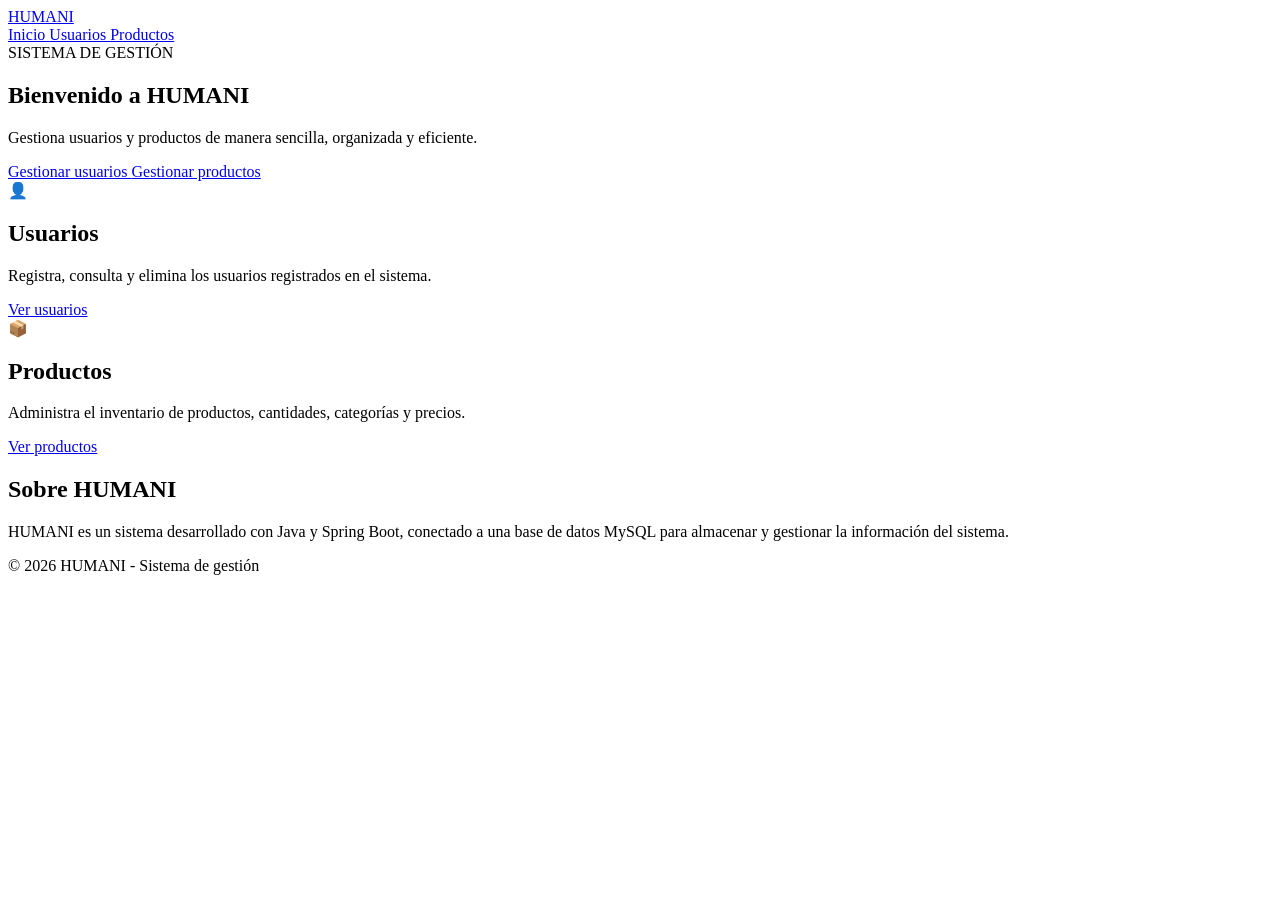
<file: src/main/resources/templates/index.html>
<!DOCTYPE html>
<html lang="es" xmlns:th="http://www.thymeleaf.org">

<head>
    <meta charset="UTF-8">
    <meta name="viewport" content="width=device-width, initial-scale=1.0">

    <title>HUMANI | Sistema de gestión</title>

    <link rel="stylesheet" th:href="@{/css/estilos.css}">
</head>

<body>

<header class="barra-navegacion">

    <div class="contenedor barra-contenido">

        <a href="/" class="logo">
            HUMANI
        </a>

        <nav>

            <a href="/" class="enlace-nav">
                Inicio
            </a>

            <a href="/usuarios" class="enlace-nav">
                Usuarios
            </a>

            <a href="/productos" class="enlace-nav">
                Productos
            </a>

        </nav>

    </div>

</header>


<main class="contenedor">

    <section class="hero">

        <div class="hero-contenido">

            <span class="etiqueta">
                SISTEMA DE GESTIÓN
            </span>

            <h1>
                Bienvenido a <strong>HUMANI</strong>
            </h1>

            <p>
                Gestiona usuarios y productos de manera
                sencilla, organizada y eficiente.
            </p>

            <div class="botones">

                <a href="/usuarios" class="boton boton-principal">
                    Gestionar usuarios
                </a>

                <a href="/productos" class="boton boton-secundario">
                    Gestionar productos
                </a>

            </div>

        </div>

    </section>


    <section class="tarjetas">

        <div class="tarjeta">

            <div class="icono">
                👤
            </div>

            <h2>
                Usuarios
            </h2>

            <p>
                Registra, consulta y elimina los usuarios
                registrados en el sistema.
            </p>

            <a href="/usuarios" class="boton boton-principal">
                Ver usuarios
            </a>

        </div>


        <div class="tarjeta">

            <div class="icono">
                📦
            </div>

            <h2>
                Productos
            </h2>

            <p>
                Administra el inventario de productos,
                cantidades, categorías y precios.
            </p>

            <a href="/productos" class="boton boton-principal">
                Ver productos
            </a>

        </div>

    </section>


    <section class="informacion">

        <h2>
            Sobre HUMANI
        </h2>

        <p>
            HUMANI es un sistema desarrollado con
            Java y Spring Boot, conectado a una base
            de datos MySQL para almacenar y gestionar
            la información del sistema.
        </p>

    </section>

</main>


<footer>

    <p>
        © 2026 HUMANI - Sistema de gestión
    </p>

</footer>

</body>

</html>
</file>
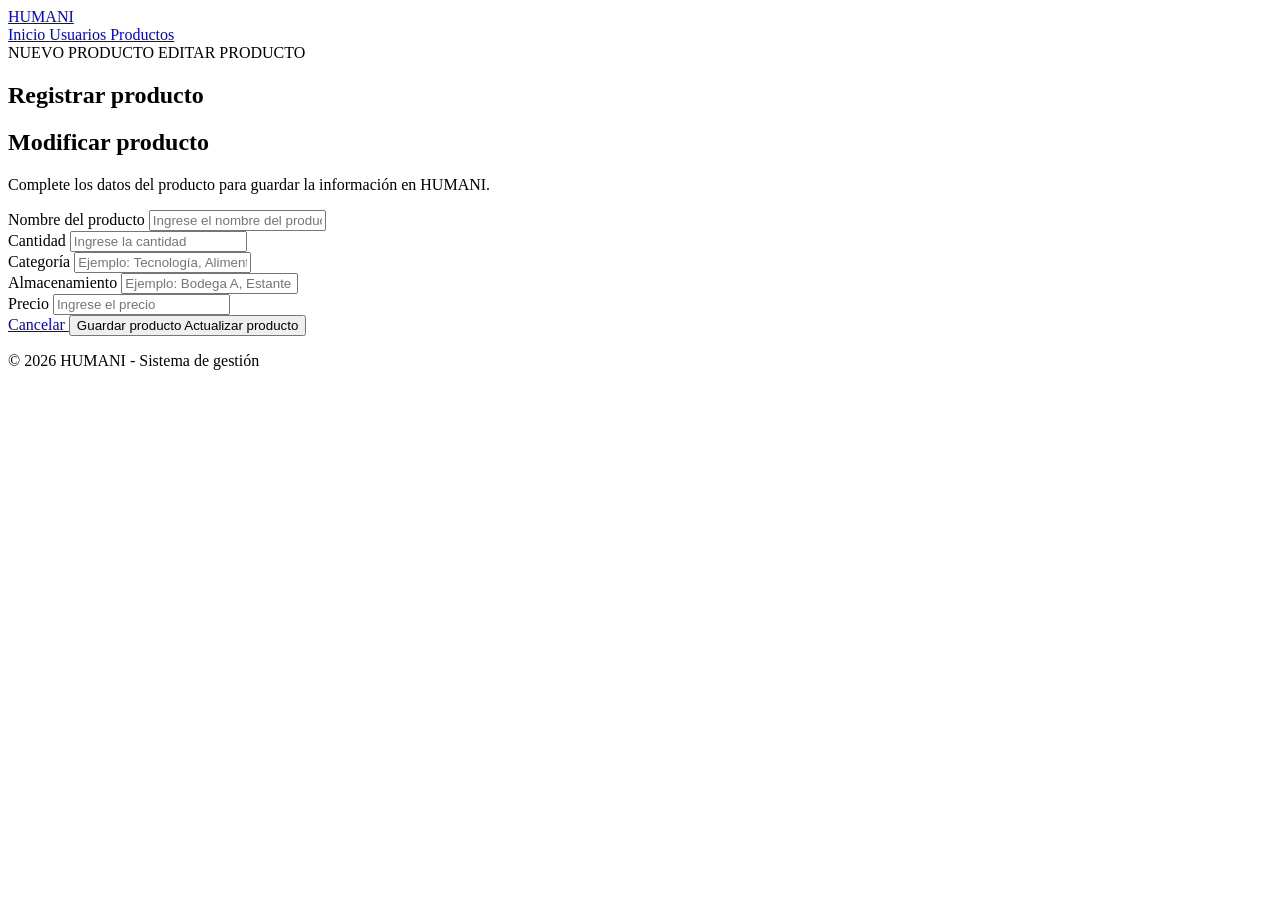
<file: src/main/resources/templates/producto-form.html>
<!DOCTYPE html>
<html lang="es" xmlns:th="http://www.thymeleaf.org">

<head>

    <meta charset="UTF-8">
    <meta name="viewport" content="width=device-width, initial-scale=1.0">

    <title>HUMANI | Producto</title>

    <link rel="stylesheet" th:href="@{/css/estilos.css}">

</head>

<body>

<header class="barra-navegacion">

    <div class="contenedor barra-contenido">

        <a href="/" class="logo">
            HUMANI
        </a>

        <nav>

            <a href="/" class="enlace-nav">
                Inicio
            </a>

            <a href="/usuarios" class="enlace-nav">
                Usuarios
            </a>

            <a href="/productos" class="enlace-nav activo">
                Productos
            </a>

        </nav>

    </div>

</header>


<main class="contenedor">

    <section class="formulario-seccion">

        <div class="formulario-cabecera">

            <span class="etiqueta"
                  th:if="${producto.id == null}">
                NUEVO PRODUCTO
            </span>

            <span class="etiqueta"
                  th:if="${producto.id != null}">
                EDITAR PRODUCTO
            </span>

            <h1
                    th:if="${producto.id == null}">
                Registrar producto
            </h1>

            <h1
                    th:if="${producto.id != null}">
                Modificar producto
            </h1>

            <p>
                Complete los datos del producto
                para guardar la información en HUMANI.
            </p>

        </div>


        <form
                th:action="@{/productos/guardar}"
                th:object="${producto}"
                method="post"
                class="formulario">

            <!-- ID del producto cuando se está editando -->
            <input
                    type="hidden"
                    th:field="*{id}">


            <div class="campo">

                <label for="nombre">
                    Nombre del producto
                </label>

                <input
                        type="text"
                        id="nombre"
                        th:field="*{nombre}"
                        placeholder="Ingrese el nombre del producto"
                        required>

            </div>


            <div class="campo">

                <label for="cantidad">
                    Cantidad
                </label>

                <input
                        type="number"
                        id="cantidad"
                        th:field="*{cantidad}"
                        min="0"
                        placeholder="Ingrese la cantidad"
                        required>

            </div>


            <div class="campo">

                <label for="categoria">
                    Categoría
                </label>

                <input
                        type="text"
                        id="categoria"
                        th:field="*{categoria}"
                        placeholder="Ejemplo: Tecnología, Alimentos..."
                        required>

            </div>


            <div class="campo">

                <label for="almacenamiento">
                    Almacenamiento
                </label>

                <input
                        type="text"
                        id="almacenamiento"
                        th:field="*{almacenamiento}"
                        placeholder="Ejemplo: Bodega A, Estante 2..."
                        required>

            </div>


            <div class="campo">

                <label for="precio">
                    Precio
                </label>

                <input
                        type="number"
                        id="precio"
                        th:field="*{precio}"
                        min="0"
                        step="0.01"
                        placeholder="Ingrese el precio"
                        required>

            </div>


            <div class="formulario-botones">

                <a
                        href="/productos"
                        class="boton boton-secundario">

                    Cancelar

                </a>

                <button
                        type="submit"
                        class="boton boton-principal">

                    <span th:if="${producto.id == null}">
                        Guardar producto
                    </span>

                    <span th:if="${producto.id != null}">
                        Actualizar producto
                    </span>

                </button>

            </div>

        </form>

    </section>

</main>


<footer>

    <p>
        © 2026 HUMANI - Sistema de gestión
    </p>

</footer>

</body>

</html>
</file>
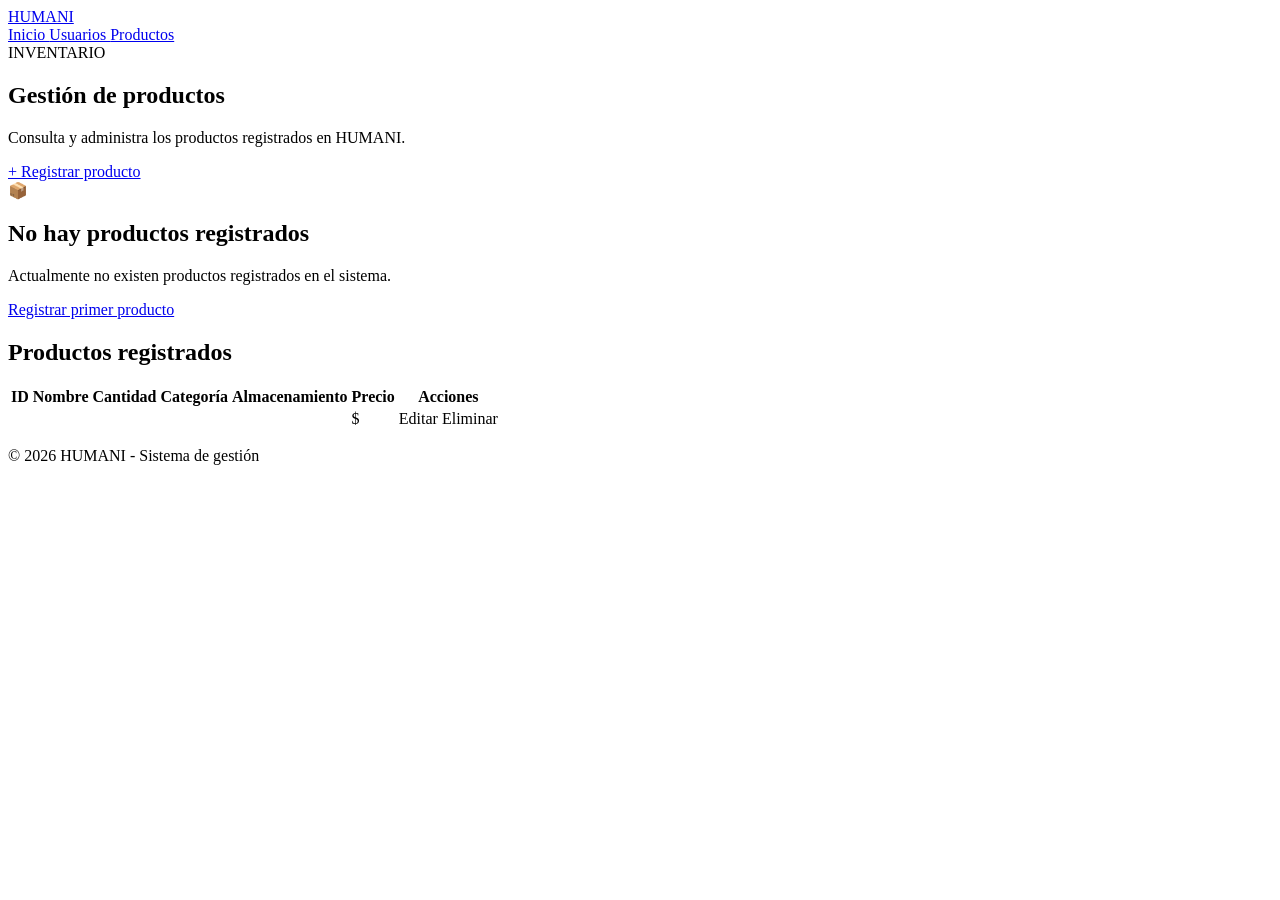
<file: src/main/resources/templates/productos.html>
<!DOCTYPE html>
<html lang="es" xmlns:th="http://www.thymeleaf.org">

<head>

    <meta charset="UTF-8">
    <meta name="viewport" content="width=device-width, initial-scale=1.0">

    <title>HUMANI | Productos</title>

    <link rel="stylesheet" th:href="@{/css/estilos.css}">

</head>

<body>

<header class="barra-navegacion">

    <div class="contenedor barra-contenido">

        <a href="/" class="logo">
            HUMANI
        </a>

        <nav>

            <a href="/" class="enlace-nav">
                Inicio
            </a>

            <a href="/usuarios" class="enlace-nav">
                Usuarios
            </a>

            <a href="/productos" class="enlace-nav activo">
                Productos
            </a>

        </nav>

    </div>

</header>


<main class="contenedor">

    <section class="pagina-cabecera">

        <div>

            <span class="etiqueta">
                INVENTARIO
            </span>

            <h1>
                Gestión de productos
            </h1>

            <p>
                Consulta y administra los productos
                registrados en HUMANI.
            </p>

        </div>

        <a href="/productos/nuevo"
           class="boton boton-principal">

            + Registrar producto

        </a>

    </section>


    <section class="tabla-contenedor">

        <div th:if="${#lists.isEmpty(productos)}"
             class="mensaje-vacio">

            <div class="icono-grande">
                📦
            </div>

            <h2>
                No hay productos registrados
            </h2>

            <p>
                Actualmente no existen productos
                registrados en el sistema.
            </p>

            <a href="/productos/nuevo"
               class="boton boton-principal">

                Registrar primer producto

            </a>

        </div>


        <div th:unless="${#lists.isEmpty(productos)}">

            <div class="tabla-cabecera">

                <h2>
                    Productos registrados
                </h2>

                <span class="contador"
                      th:text="${#lists.size(productos)} + ' producto(s)'">
                </span>

            </div>


            <div class="tabla-responsive">

                <table>

                    <thead>

                    <tr>

                        <th>ID</th>

                        <th>Nombre</th>

                        <th>Cantidad</th>

                        <th>Categoría</th>

                        <th>Almacenamiento</th>

                        <th>Precio</th>

                        <th>Acciones</th>

                    </tr>

                    </thead>


                    <tbody>

                    <tr th:each="producto : ${productos}">

                        <td
                                th:text="${producto.id}">
                        </td>

                        <td
                                th:text="${producto.nombre}">
                        </td>

                        <td
                                th:text="${producto.cantidad}">
                        </td>

                        <td
                                th:text="${producto.categoria}">
                        </td>

                        <td
                                th:text="${producto.almacenamiento}">
                        </td>

                        <td>

                            $
                            <span
                                    th:text="${producto.precio}">
                            </span>

                        </td>

                        <td class="acciones">

                            <a
                                    th:href="@{/productos/editar/{id}(id=${producto.id})}"
                                    class="boton boton-editar">

                                Editar

                            </a>

                            <a
                                    th:href="@{/productos/eliminar/{id}(id=${producto.id})}"
                                    class="boton boton-eliminar"
                                    onclick="return confirm('¿Está seguro de eliminar este producto?');">

                                Eliminar

                            </a>

                        </td>

                    </tr>

                    </tbody>

                </table>

            </div>

        </div>

    </section>

</main>


<footer>

    <p>
        © 2026 HUMANI - Sistema de gestión
    </p>

</footer>

</body>

</html>
</file>
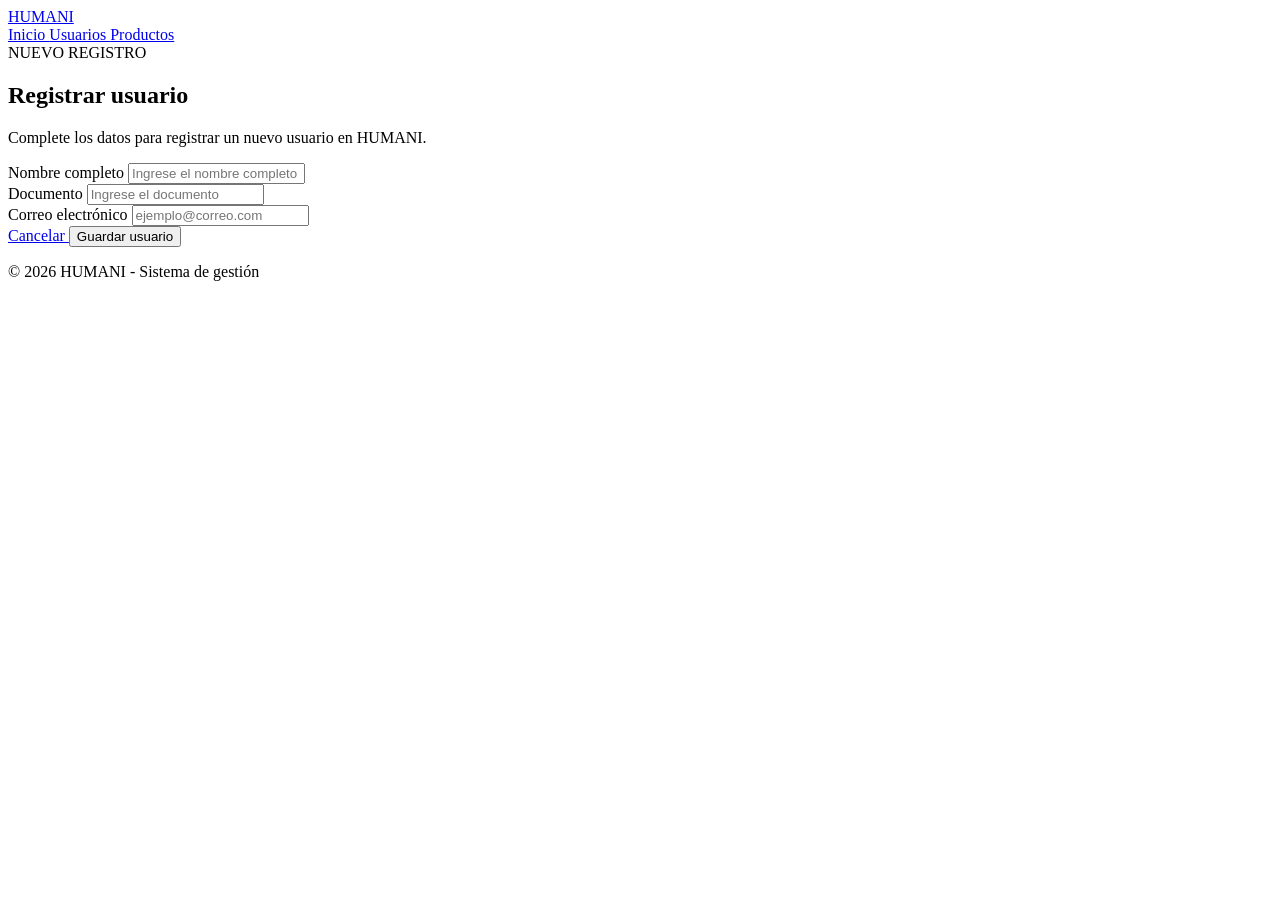
<file: src/main/resources/templates/usuario-form.html>
<!DOCTYPE html>
<html lang="es" xmlns:th="http://www.thymeleaf.org">

<head>

    <meta charset="UTF-8">
    <meta name="viewport" content="width=device-width, initial-scale=1.0">

    <title>HUMANI | Registrar usuario</title>

    <link rel="stylesheet" th:href="@{/css/estilos.css}">

</head>

<body>

<header class="barra-navegacion">

    <div class="contenedor barra-contenido">

        <a href="/" class="logo">
            HUMANI
        </a>

        <nav>

            <a href="/" class="enlace-nav">
                Inicio
            </a>

            <a href="/usuarios" class="enlace-nav activo">
                Usuarios
            </a>

            <a href="/productos" class="enlace-nav">
                Productos
            </a>

        </nav>

    </div>

</header>


<main class="contenedor">

    <section class="formulario-seccion">

        <div class="formulario-cabecera">

            <span class="etiqueta">
                NUEVO REGISTRO
            </span>

            <h1>
                Registrar usuario
            </h1>

            <p>
                Complete los datos para registrar un
                nuevo usuario en HUMANI.
            </p>

        </div>


        <form th:action="@{/usuarios/guardar}"
              th:object="${usuario}"
              method="post"
              class="formulario">


            <div class="campo">

                <label for="nombre">
                    Nombre completo
                </label>

                <input
                        type="text"
                        id="nombre"
                        th:field="*{nombre}"
                        placeholder="Ingrese el nombre completo"
                        required>

            </div>


            <div class="campo">

                <label for="documento">
                    Documento
                </label>

                <input
                        type="text"
                        id="documento"
                        th:field="*{documento}"
                        placeholder="Ingrese el documento"
                        required>

            </div>


            <div class="campo">

                <label for="correo">
                    Correo electrónico
                </label>

                <input
                        type="email"
                        id="correo"
                        th:field="*{correo}"
                        placeholder="ejemplo@correo.com"
                        required>

            </div>


            <div class="formulario-botones">

                <a href="/usuarios"
                   class="boton boton-secundario">

                    Cancelar

                </a>

                <button
                        type="submit"
                        class="boton boton-principal">

                    Guardar usuario

                </button>

            </div>

        </form>

    </section>

</main>


<footer>

    <p>
        © 2026 HUMANI - Sistema de gestión
    </p>

</footer>

</body>

</html>
</file>
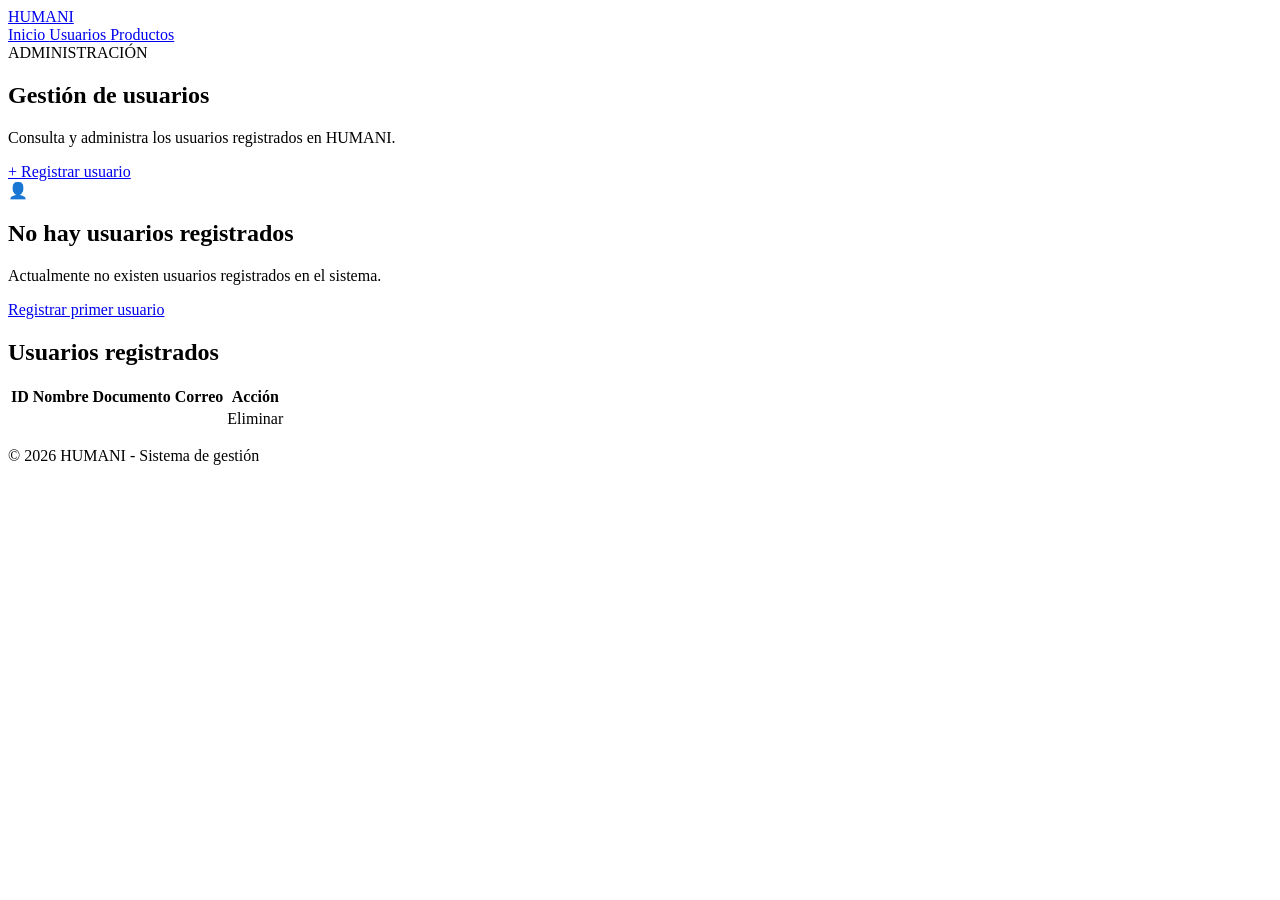
<file: src/main/resources/templates/usuarios.html>
<!DOCTYPE html>
<html lang="es" xmlns:th="http://www.thymeleaf.org">

<head>

    <meta charset="UTF-8">
    <meta name="viewport" content="width=device-width, initial-scale=1.0">

    <title>HUMANI | Usuarios</title>

    <link rel="stylesheet" th:href="@{/css/estilos.css}">

</head>

<body>

<header class="barra-navegacion">

    <div class="contenedor barra-contenido">

        <a href="/" class="logo">
            HUMANI
        </a>

        <nav>

            <a href="/" class="enlace-nav">
                Inicio
            </a>

            <a href="/usuarios" class="enlace-nav activo">
                Usuarios
            </a>

            <a href="/productos" class="enlace-nav">
                Productos
            </a>

        </nav>

    </div>

</header>


<main class="contenedor">

    <section class="pagina-cabecera">

        <div>

            <span class="etiqueta">
                ADMINISTRACIÓN
            </span>

            <h1>
                Gestión de usuarios
            </h1>

            <p>
                Consulta y administra los usuarios
                registrados en HUMANI.
            </p>

        </div>

        <a href="/usuarios/nuevo"
           class="boton boton-principal">

            + Registrar usuario

        </a>

    </section>


    <section class="tabla-contenedor">

        <div th:if="${#lists.isEmpty(usuarios)}"
             class="mensaje-vacio">

            <div class="icono-grande">
                👤
            </div>

            <h2>
                No hay usuarios registrados
            </h2>

            <p>
                Actualmente no existen usuarios
                registrados en el sistema.
            </p>

            <a href="/usuarios/nuevo"
               class="boton boton-principal">

                Registrar primer usuario

            </a>

        </div>


        <div th:unless="${#lists.isEmpty(usuarios)}">

            <div class="tabla-cabecera">

                <h2>
                    Usuarios registrados
                </h2>

                <span class="contador"
                      th:text="${#lists.size(usuarios)} + ' usuario(s)'">
                </span>

            </div>


            <div class="tabla-responsive">

                <table>

                    <thead>

                    <tr>

                        <th>
                            ID
                        </th>

                        <th>
                            Nombre
                        </th>

                        <th>
                            Documento
                        </th>

                        <th>
                            Correo
                        </th>

                        <th>
                            Acción
                        </th>

                    </tr>

                    </thead>


                    <tbody>

                    <tr th:each="usuario : ${usuarios}">

                        <td
                                th:text="${usuario.id}">
                        </td>

                        <td
                                th:text="${usuario.nombre}">
                        </td>

                        <td
                                th:text="${usuario.documento}">
                        </td>

                        <td
                                th:text="${usuario.correo}">
                        </td>

                        <td>

                            <a th:href="@{/usuarios/eliminar/{id}(id=${usuario.id})}"
                               class="boton boton-eliminar"
                               onclick="return confirm('¿Está seguro de eliminar este usuario?');">

                                Eliminar

                            </a>

                        </td>

                    </tr>

                    </tbody>

                </table>

            </div>

        </div>

    </section>

</main>


<footer>

    <p>
        © 2026 HUMANI - Sistema de gestión
    </p>

</footer>

</body>

</html>
</file>
